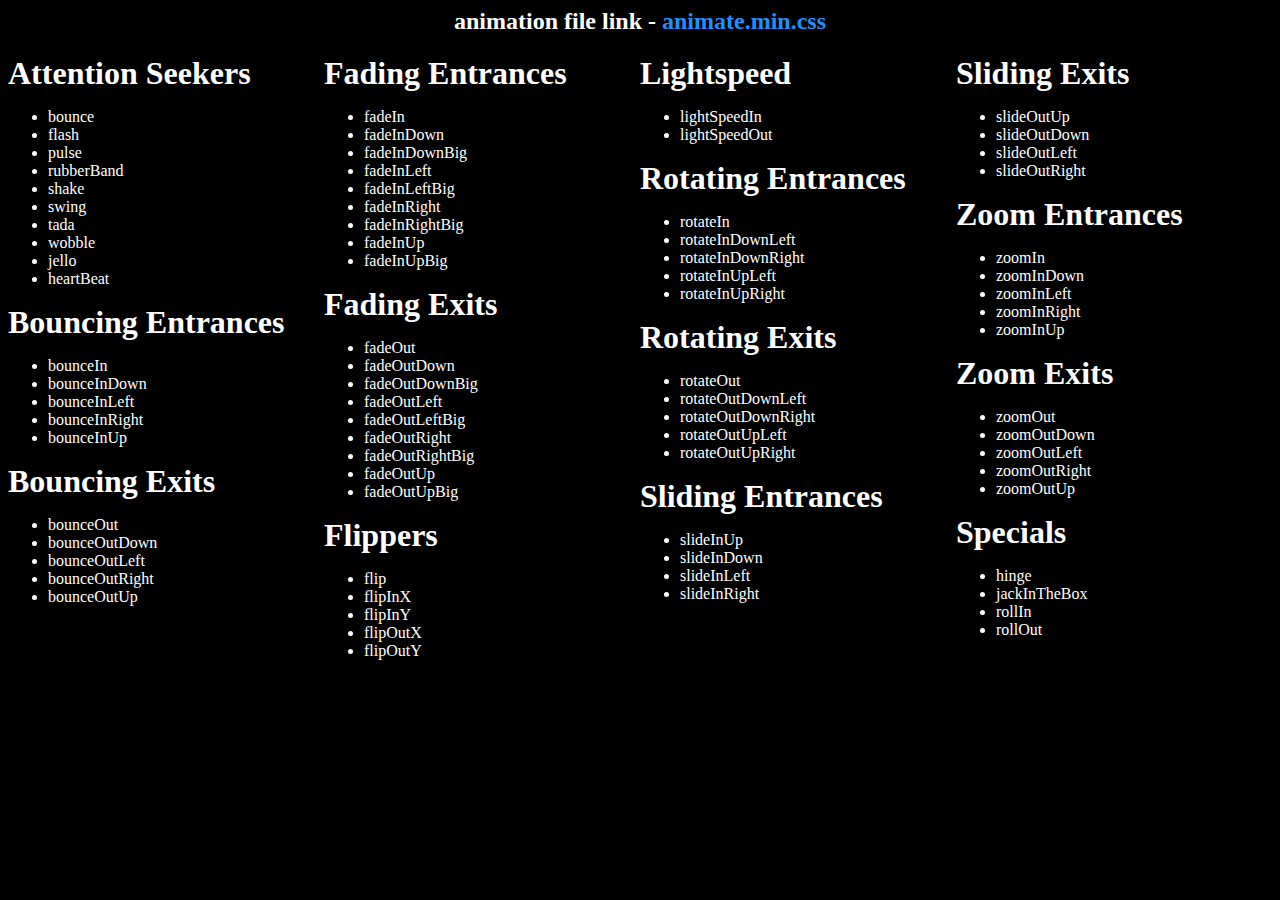
<file: css/basic.html>
<html>
<head>
	<title>animation</title>
	<link rel="stylesheet" href="animate.css" />
	<style>
		body{
		background-color:black;
		color:white;
		}
		.abc{
			width:25%;
			float:left;
		}
		.efg{
			width:25%;
			float:left;
		}
		.hij{
			width:25%;
			float:left;
		}
		.klm{
			width:25%;
			float:left;
		}
		h1{
			margin:0px;
		}
		a{
			text-decoration:none;
			color:dodgerblue;
		}
	</style>	
</head>
<body>
<h2 align="center">animation file link - <a href="https://cdnjs.cloudflare.com/ajax/libs/animate.css/3.7.2/animate.min.css" target="_blank">animate.min.css</a></h2>
<div class="abc">
 <h1  class="animated animation_name" >Attention Seekers</h1 >
 <ul>
         <li  value="bounce">bounce</li>
         <li  value="flash">flash</li>
         <li  value="pulse">pulse</li>
         <li  value="rubberBand">rubberBand</li>
         <li  value="shake">shake</li>
         <li  value="swing">swing</li>
         <li  value="tada">tada</li>
         <li  value="wobble">wobble</li>
         <li  value="jello">jello</li>
         <li  value="heartBeat">heartBeat</li>
        </ul>
 <h1  class="animated animation_name" >Bouncing Entrances</h1 >
        <ul label="Bouncing Entrances">
         <li  value="bounceIn">bounceIn</li>
         <li  value="bounceInDown">bounceInDown</li>
         <li  value="bounceInLeft">bounceInLeft</li>
         <li  value="bounceInRight">bounceInRight</li>
         <li  value="bounceInUp">bounceInUp</li>
        </ul>
 <h1  class="animated animation_name" >Bouncing Exits</h1 >
        <ul label="Bouncing Exits">
         <li  value="bounceOut">bounceOut</li>
         <li  value="bounceOutDown">bounceOutDown</li>
         <li  value="bounceOutLeft">bounceOutLeft</li>
         <li  value="bounceOutRight">bounceOutRight</li>
         <li  value="bounceOutUp">bounceOutUp</li>
        </ul>
		</div>
		<div class="efg">
 <h1  class="animated animation_name" >Fading Entrances</h1 >
        <ul label="Fading Entrances">
         <li  value="fadeIn">fadeIn</li>
         <li  value="fadeInDown">fadeInDown</li>
         <li  value="fadeInDownBig">fadeInDownBig</li>
         <li  value="fadeInLeft">fadeInLeft</li>
         <li  value="fadeInLeftBig">fadeInLeftBig</li>
         <li  value="fadeInRight">fadeInRight</li>
         <li  value="fadeInRightBig">fadeInRightBig</li>
         <li  value="fadeInUp">fadeInUp</li>
         <li  value="fadeInUpBig">fadeInUpBig</li>
        </ul>


 <h1  class="animated animation_name" >Fading Exits</h1 >
        <ul label="Fading Exits">
         <li  value="fadeOut">fadeOut</li>
         <li  value="fadeOutDown">fadeOutDown</li>
         <li  value="fadeOutDownBig">fadeOutDownBig</li>
         <li  value="fadeOutLeft">fadeOutLeft</li>
         <li  value="fadeOutLeftBig">fadeOutLeftBig</li>
         <li  value="fadeOutRight">fadeOutRight</li>
         <li  value="fadeOutRightBig">fadeOutRightBig</li>
         <li  value="fadeOutUp">fadeOutUp</li>
         <li  value="fadeOutUpBig">fadeOutUpBig</li>
        </ul>
 <h1  class="animated animation_name" >Flippers</h1 >
        <ul label="Flippers">
         <li  value="flip">flip</li>
         <li  value="flipInX">flipInX</li>
         <li  value="flipInY">flipInY</li>
         <li  value="flipOutX">flipOutX</li>
         <li  value="flipOutY">flipOutY</li>
        </ul>
</div>
<div class="hij">
 <h1  class="animated animation_name" >Lightspeed</h1 >
        <ul label="Lightspeed">
         <li  value="lightSpeedIn">lightSpeedIn</li>
         <li  value="lightSpeedOut">lightSpeedOut</li>
        </ul>
 <h1  class="animated animation_name" >Rotating Entrances</h1 >
        <ul label="Rotating Entrances">
         <li  value="rotateIn">rotateIn</li>
         <li  value="rotateInDownLeft">rotateInDownLeft</li>
         <li  value="rotateInDownRight">rotateInDownRight</li>
         <li  value="rotateInUpLeft">rotateInUpLeft</li>
         <li  value="rotateInUpRight">rotateInUpRight</li>
        </ul>
 <h1  class="animated animation_name" >Rotating Exits</h1 >
        <ul label="Rotating Exits">
         <li  value="rotateOut">rotateOut</li>
         <li  value="rotateOutDownLeft">rotateOutDownLeft</li>
         <li  value="rotateOutDownRight">rotateOutDownRight</li>
         <li  value="rotateOutUpLeft">rotateOutUpLeft</li>
         <li  value="rotateOutUpRight">rotateOutUpRight</li>
        </ul>
 <h1  class="animated animation_name" >Sliding Entrances</h1 >
        <ul label="Sliding Entrances">
         <li  value="slideInUp">slideInUp</li>
         <li  value="slideInDown">slideInDown</li>
         <li  value="slideInLeft">slideInLeft</li>
         <li  value="slideInRight">slideInRight</li>

        </ul>
	</div>
<div class="klm">
 <h1  class="animated animation_name" >Sliding Exits</h1 >
        <ul label="Sliding Exits">
         <li  value="slideOutUp">slideOutUp</li>
         <li  value="slideOutDown">slideOutDown</li>
         <li  value="slideOutLeft">slideOutLeft</li>
         <li  value="slideOutRight">slideOutRight</li>
          
        </ul>
 <h1  class="animated animation_name" >Zoom Entrances</h1 >
        <ul label="Zoom Entrances">
         <li  value="zoomIn">zoomIn</li>
         <li  value="zoomInDown">zoomInDown</li>
         <li  value="zoomInLeft">zoomInLeft</li>
         <li  value="zoomInRight">zoomInRight</li>
         <li  value="zoomInUp">zoomInUp</li>
        </ul>
  <h1  class="animated animation_name" >Zoom Exits</h1 >
        <ul label="Zoom Exits">
         <li  value="zoomOut">zoomOut</li>
         <li  value="zoomOutDown">zoomOutDown</li>
         <li  value="zoomOutLeft">zoomOutLeft</li>
         <li  value="zoomOutRight">zoomOutRight</li>
         <li  value="zoomOutUp">zoomOutUp</li>
        </ul>
 <h1  class="animated animation_name" >Specials</h1 >
        <ul label="Specials">
         <li  value="hinge">hinge</li>
         <li  value="jackInTheBox">jackInTheBox</li>
         <li  value="rollIn">rollIn</li>
         <li  value="rollOut">rollOut</li>
        </ul>
</div>
<div style="clear:both"></div>
</file>
